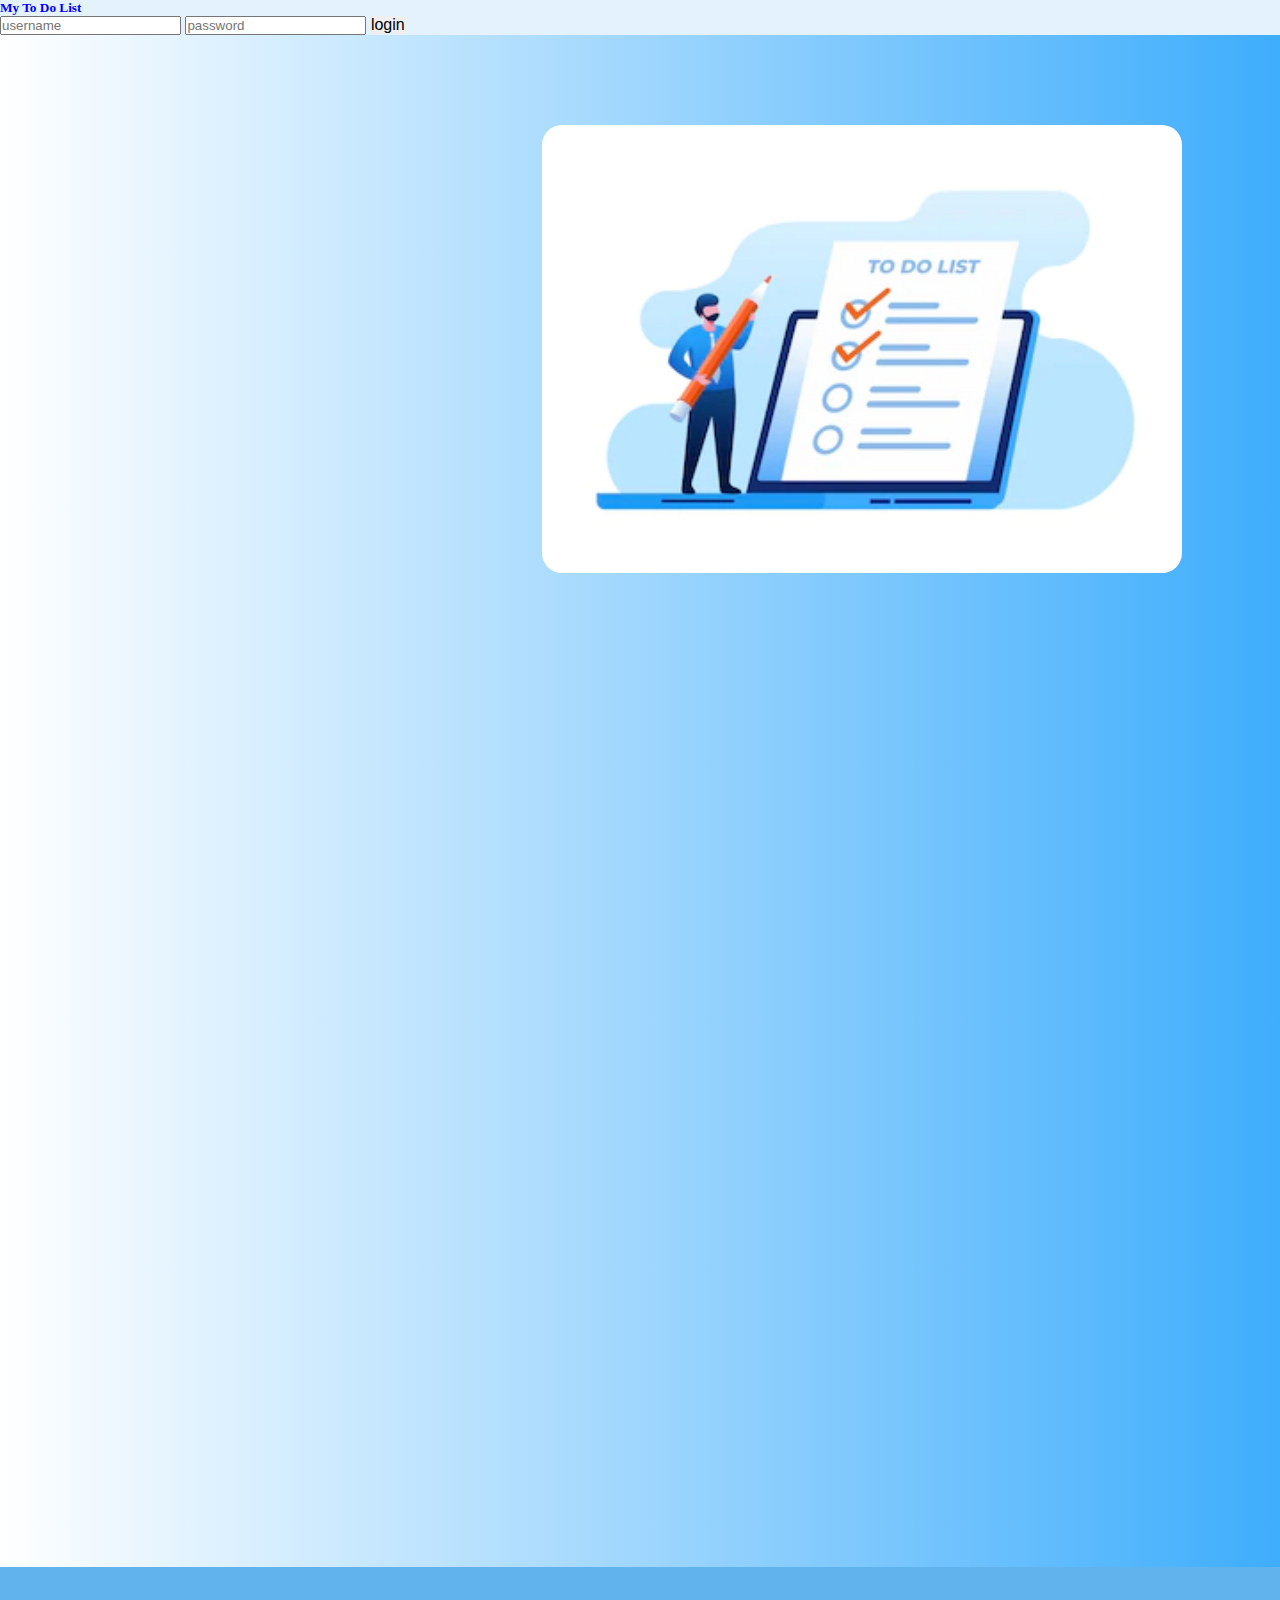
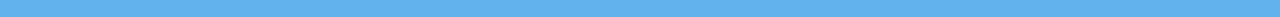
<file: index.html>
<!DOCTYPE html>
<html lang="en">

<head>
    <meta charset="UTF-8">
    <meta name="viewport" content="width=device-width, initial-scale=1.0">
    <title>MyToDoList</title>
    <link rel="stylesheet" href="style.css">
    <link rel="stylesheet" href="https://stackpath.bootstrapcdn.com/bootstrap/5.0.0-alpha1/css/bootstrap.min.css"
        integrity="sha384-r4NyP46KrjDleawBgD5tp8Y7UzmLA05oM1iAEQ17CSuDqnUK2+k9luXQOfXJCJ4I" crossorigin="anonymous">
    <script src="https://cdn.jsdelivr.net/npm/popper.js@1.16.0/dist/umd/popper.min.js"
        integrity="sha384-Q6E9RHvbIyZFJoft+2mJbHaEWldlvI9IOYy5n3zV9zzTtmI3UksdQRVvoxMfooAo"
        crossorigin="anonymous"></script>
    <script src="https://stackpath.bootstrapcdn.com/bootstrap/5.0.0-alpha1/js/bootstrap.min.js"
        integrity="sha384-oesi62hOLfzrys4LxRF63OJCXdXDipiYWBnvTl9Y9/TRlw5xlKIEHpNyvvDShgf/"
        crossorigin="anonymous"></script>
    <link href="https://cdn.jsdelivr.net/npm/bootstrap@5.2.3/dist/css/bootstrap.min.css" rel="stylesheet"
        integrity="sha384-rbsA2VBKQhggwzxH7pPCaAqO46MgnOM80zW1RWuH61DGLwZJEdK2Kadq2F9CUG65" crossorigin="anonymous">
    <script src="https://cdn.jsdelivr.net/npm/bootstrap@5.2.3/dist/js/bootstrap.bundle.min.js"
        integrity="sha384-kenU1KFdBIe4zVF0s0G1M5b4hcpxyD9F7jL+jjXkk+Q2h455rYXK/7HAuoJl+0I4"
        crossorigin="anonymous"></script>
    <script src="https://cdn.jsdelivr.net/npm/@popperjs/core@2.11.6/dist/umd/popper.min.js"
        integrity="sha384-oBqDVmMz9ATKxIep9tiCxS/Z9fNfEXiDAYTujMAeBAsjFuCZSmKbSSUnQlmh/jp3"
        crossorigin="anonymous"></script>
    <script src="https://cdn.jsdelivr.net/npm/bootstrap@5.2.3/dist/js/bootstrap.min.js"
        integrity="sha384-cuYeSxntonz0PPNlHhBs68uyIAVpIIOZZ5JqeqvYYIcEL727kskC66kF92t6Xl2V"
        crossorigin="anonymous"></script>
</head>
<body>

<nav class="navbar " style= "background-color: #e3f2fd;">
    <div class="container-fluid">
        <h5 >My To Do List</h5>
      <form  class="d-flex ml-auto " role="search" onsubmit="return validations(this)" >
        <input id="Username" class="form-control me-2" placeholder="username"  aria-label="Search"  required>
        <input id="pwd" class="form-control me-2" placeholder="password" aria-label="Search" type="password">
        <button class="btn btn-outline-success" type="submit" style="font-size:medium;">login</button>
       
      </form>
    </div>
  </nav>
  <script src="script.js"></script>
  <img src="mytodo.jpg" alt="image" class="img-fluid">


</body>
<footer></footer>

</html>
</file>
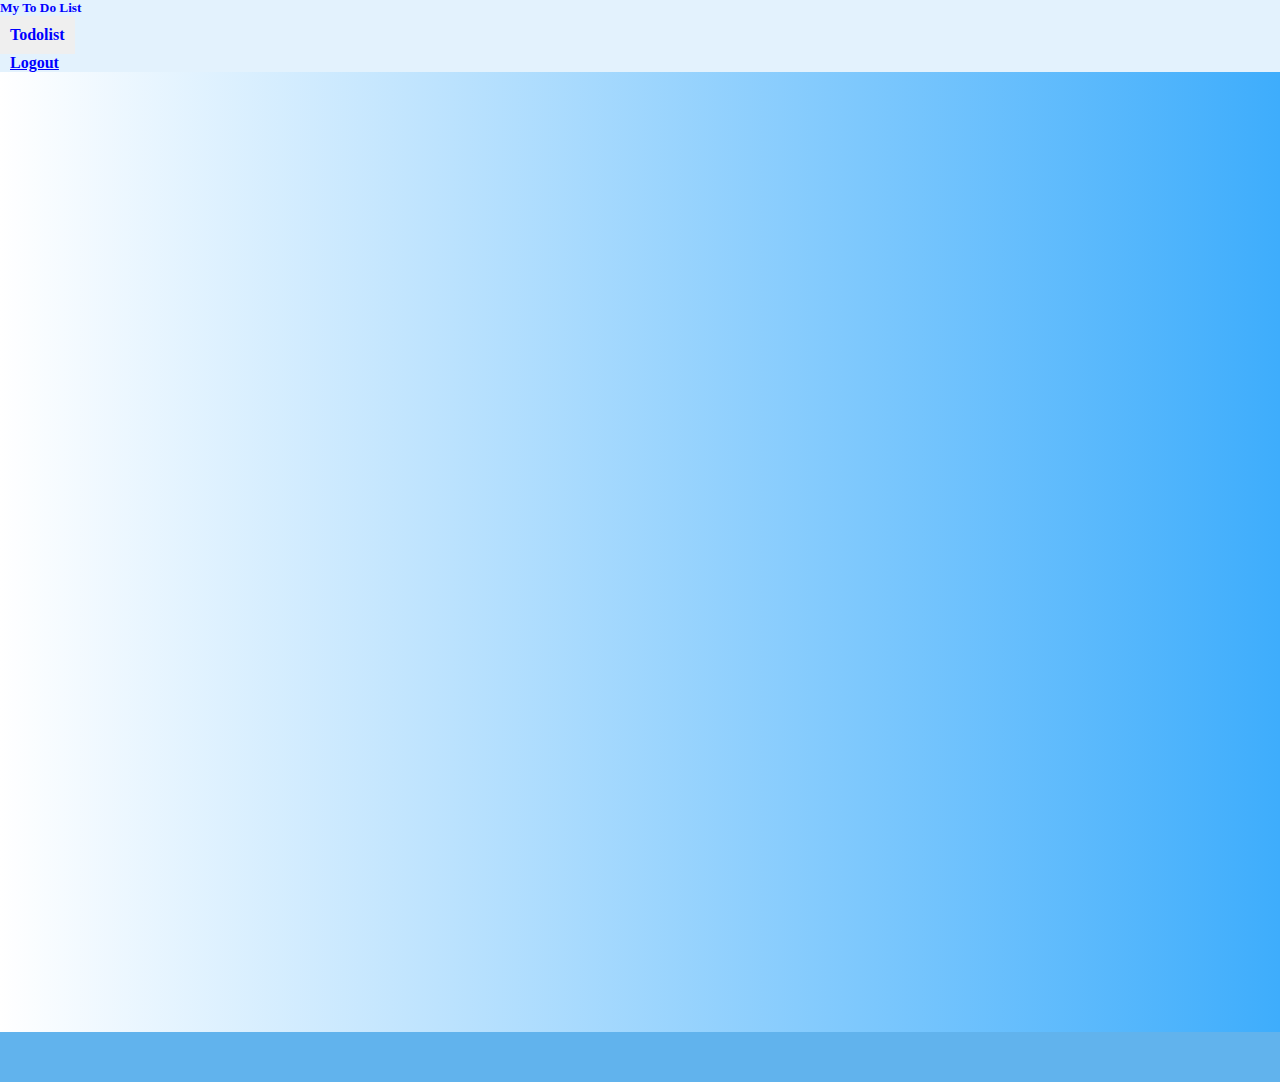
<file: home.html>
<!DOCTYPE html>
<html lang="en">

<head>
  <meta charset="UTF-8">
  <meta name="viewport" content="width=device-width, initial-scale=1.0">
  <title>MyToDoList</title>
  <link rel="stylesheet" href="style.css">
  <link rel="stylesheet" href="https://stackpath.bootstrapcdn.com/bootstrap/5.0.0-alpha1/css/bootstrap.min.css"
    integrity="sha384-r4NyP46KrjDleawBgD5tp8Y7UzmLA05oM1iAEQ17CSuDqnUK2+k9luXQOfXJCJ4I" crossorigin="anonymous">
  <script src="https://cdn.jsdelivr.net/npm/popper.js@1.16.0/dist/umd/popper.min.js"
    integrity="sha384-Q6E9RHvbIyZFJoft+2mJbHaEWldlvI9IOYy5n3zV9zzTtmI3UksdQRVvoxMfooAo"
    crossorigin="anonymous"></script>
  <script src="https://stackpath.bootstrapcdn.com/bootstrap/5.0.0-alpha1/js/bootstrap.min.js"
    integrity="sha384-oesi62hOLfzrys4LxRF63OJCXdXDipiYWBnvTl9Y9/TRlw5xlKIEHpNyvvDShgf/"
    crossorigin="anonymous"></script>
</head>

<body>
  <nav class="navbar navbar-expand-sm" style="background-color: #e3f2fd;">
    <div class="container-fluid">
      <div class="collapse navbar-collapse" id="navbarSupportedContent">
        <h5 >My To Do List</h5>
        <ul class="navbar-nav ml-auto mb-2 mb-lg-0">
          <li class="nav-item" role="presentation">
            <button onclick="ajax()" class="nav-link " id="home-tab" data-bs-toggle="tab"
              data-bs-target="#home-tab-pane" type="button" role="tab" aria-controls="home-tab-pane"
              aria-selected="true">Todolist</button>
          </li>
          <li class="nav-item">
            <a class="nav-link" style="border: 1px solid dark;" href="index.html">Logout</a>
          </li>
      </div>
    </div>
  </nav>
  <div class="container d-flex">
    <div class="row">
        <div class="text-dark col-sm-10  col-md-10 col-lg-10 col-xl-10" id="todotable"></div>
    </div>
  </div>




  <script src="script.js">
  </script>
</body>
<footer></footer>

</html>
</file>
<file: style.css>
*{
    margin:0;
    padding: 0;

}
body{
font-family:'Franklin Gothic Medium', 'Arial Narrow', Arial, sans-serif;
background-image:linear-gradient(to right ,#ffffff,#3eadfc);

}
.nav-link
{
    font-size:medium;
    font-weight: bold;
    color: blue;
    padding: 10px;
    font-family: Georgia, 'Times New Roman', Times, serif;
}
table{
    border:black;
    width: 100%;
}
#todotable{
    margin-top: 50px;
}
footer{
    height: 50px;
    background-color: #61b3ed;
    margin-top: 75%;
}
h5{
    color: blue;
    font-family: Georgia, 'Times New Roman', Times, serif;
}
button{
    border: #ffffff;
}
img{
    margin-left: 40%;
    margin-top: 60px;
    padding: 30px;;
    height: 50%;
    width: 50%;
    border-radius: 50px;
}
</file>
